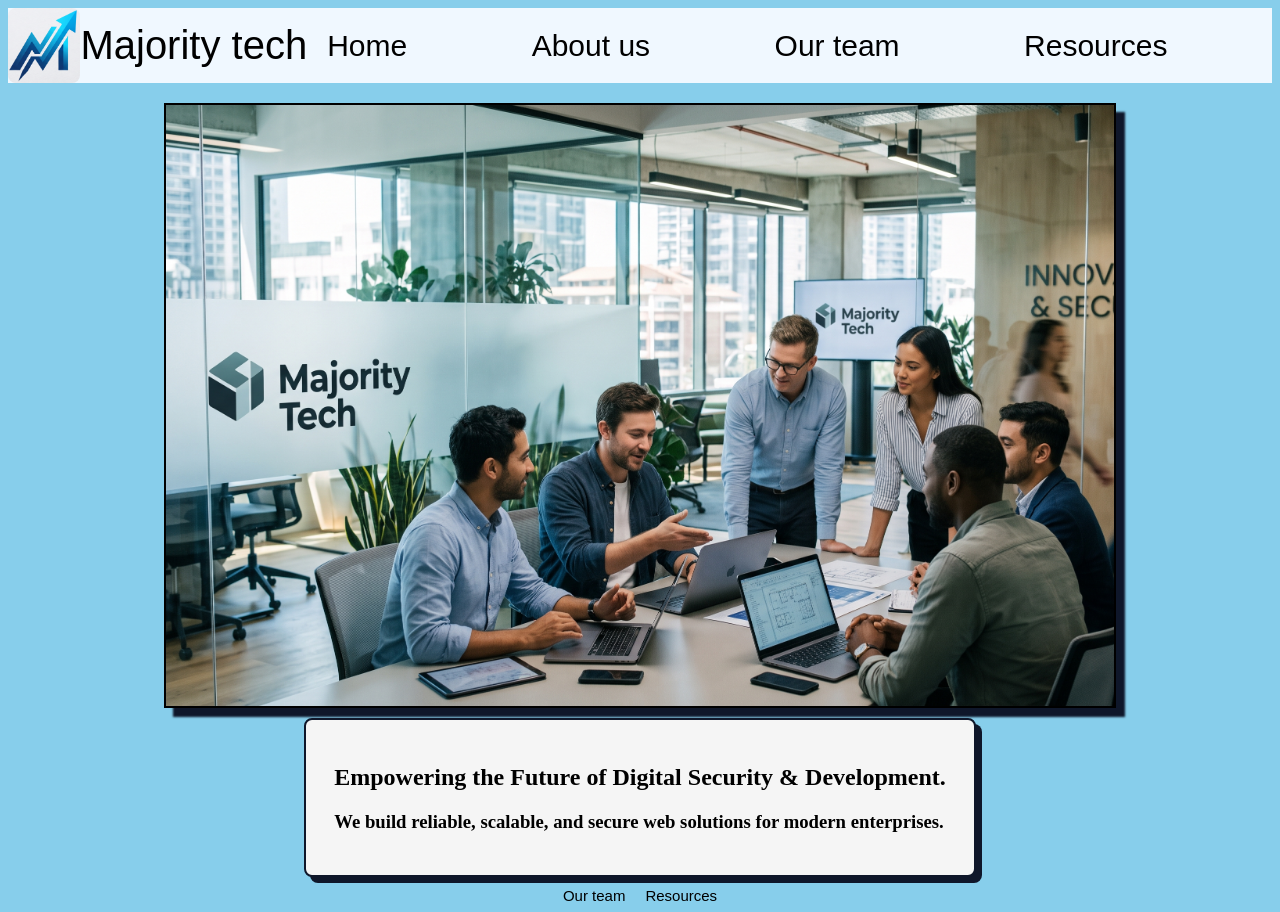
<file: index.html>
<html>
    <head>
        <title>An example work site</title>
    <link rel = "stylesheet" type="text/css" href ="home.css">
    <meta name="viewport" content="width=device-width, initial-scale=1.0">
    </head>
    <body>
     <div class="head-nav">
      <div class="heading">
       <div><img class="logo" src="logo.png"></div>
          Majority tech</div>
       <div class = "nav-bar">
        <a href="index.html">Home</a>
       </div><div class = "nav-bar">
        <a href="aboutus.html">About us</a>
       </div><div class="nav-bar">
        <a href="team.html">Our team</a>
       </div><div class="nav-bar">
        <a href="resources.html">Resources</a>
       </div>
     </div>
     <section class="hero">
        <div id="imgsec">
        <img id="heroimg" src="homehero.png">
        </div>
        <div id="hero-text">
        <h2>Empowering the Future of Digital Security & Development.</h2>
        <h3>We build reliable, scalable, and secure web solutions for modern enterprises.</h3>
        </div> 
        </section>
        <div class="bottcont">
            <div class="bottOT"><a href="team.html">Our team</a></div>
            <div class="bottR"><a href="resources.html">Resources</a></div>
        </div>
    </body>
</html>
</file>
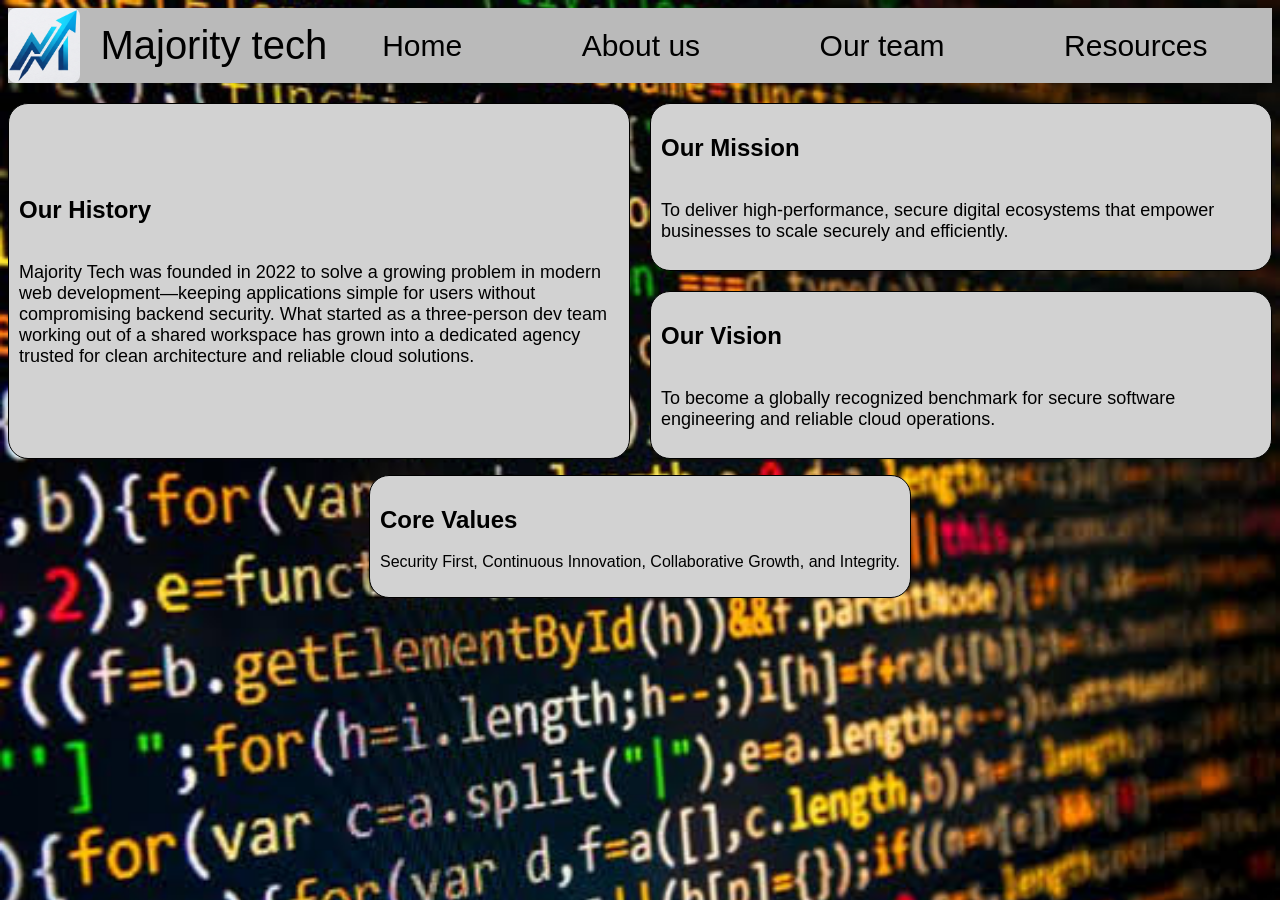
<file: aboutus.html>
<html>
 <head>
  <title>About Us</title>
  <meta name="viewport" content="width=device-width, initial-scale=1.0">
    <link rel="stylesheet" type="text/css" href="abtus.css"></link>
 </head>
 <body>
   <div class="head-nav">
      <div class="heading">
       <div><img class="logo" src="logo.png"></div>
          Majority tech</div>
       <div class = "nav-bar">
        <a href="index.html">Home</a>
       </div><div class = "nav-bar">
        <a href="aboutus.html">About us</a>
       </div><div class="nav-bar">
        <a href="team.html">Our team</a>
       </div><div class="nav-bar">
        <a href="resources.html">Resources</a>
       </div>
     </div>
     <section class="container">
      <div class="his-cont">
         <h2>Our History</h2>
         <p>Majority Tech was founded in 2022 to solve a growing problem in modern web
            development—keeping applications simple for users without compromising backend 
            security. What started as a three-person dev team working out of a shared workspace
            has grown into a dedicated agency trusted for clean architecture and reliable cloud 
            solutions.
         </p>
      </div>
      <div class="mis-cont">
         <h2>Our Mission</h2>
         <p>To deliver high-performance, secure digital ecosystems that empower businesses
            to scale securely and efficiently.
         </p>
      </div>
      <div class="vis-cont">
         <h2>Our Vision</h2>
         <p>To become a globally recognized benchmark for secure software engineering and 
            reliable cloud operations.
         </p>
      </div>
     </section>
      <div class="val-cont">
         <h2>Core Values</h2>
         <p>Security First, Continuous Innovation, Collaborative Growth, and Integrity.</p>
      </div>
 </body>
</html>
</file>
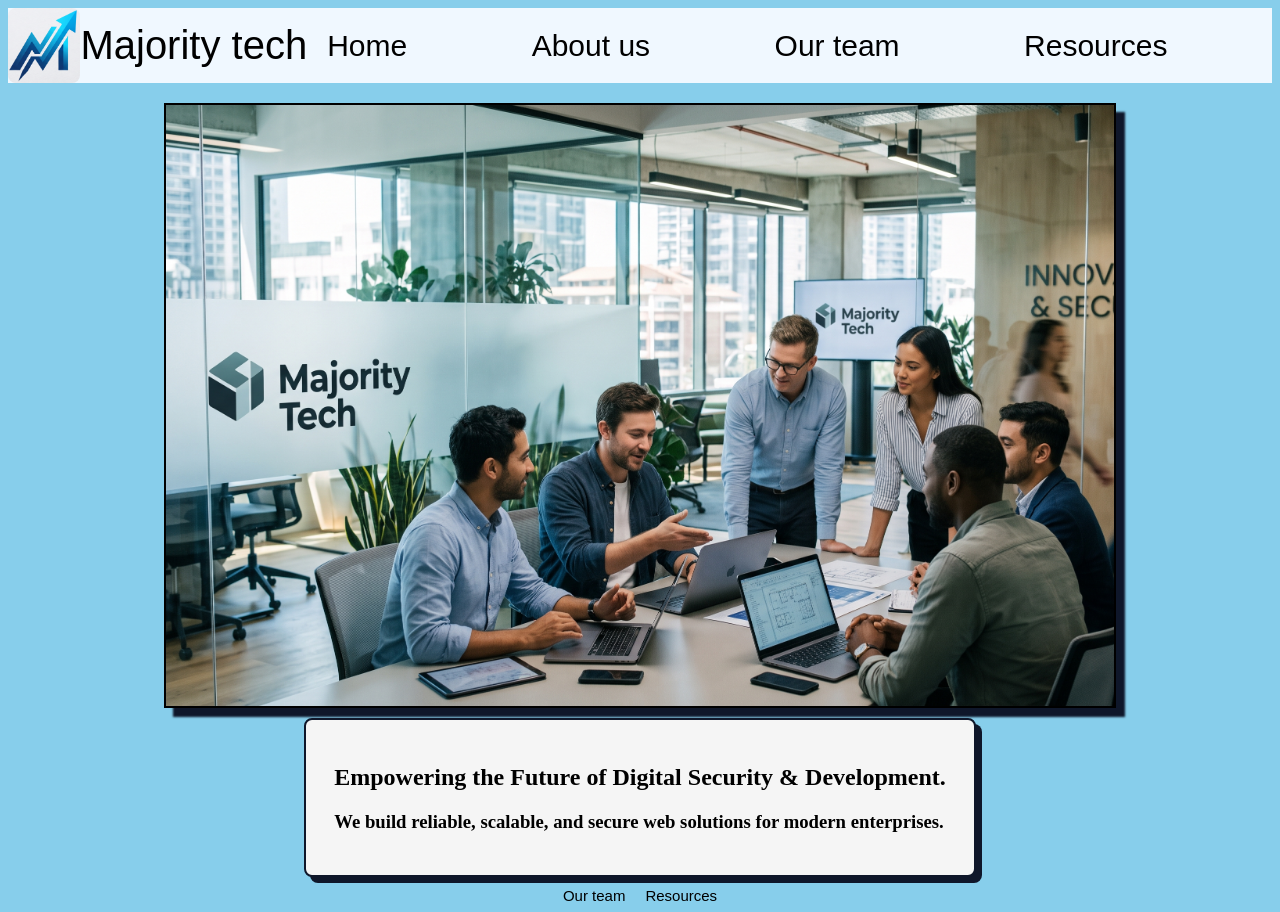
<file: home.html>
<html>
    <head>
        <title>An example work site</title>
    <link rel = "stylesheet" type="text/css" href ="home.css">
    <meta name="viewport" content="width=device-width, initial-scale=1.0">
    </head>
    <body>
     <div class="head-nav">
      <div class="heading">
       <div><img class="logo" src="logo.png"></div>
          Majority tech</div>
       <div class = "nav-bar">
        <a href="home.html">Home</a>
       </div><div class = "nav-bar">
        <a href="aboutus.html">About us</a>
       </div><div class="nav-bar">
        <a href="team.html">Our team</a>
       </div><div class="nav-bar">
        <a href="resources.html">Resources</a>
       </div>
     </div>
     <section class="hero">
        <div id="imgsec">
        <img id="heroimg" src="homehero.png">
        </div>
        <div id="hero-text">
        <h2>Empowering the Future of Digital Security & Development.</h2>
        <h3>We build reliable, scalable, and secure web solutions for modern enterprises.</h3>
        </div> 
        </section>
        <div class="bottcont">
            <div class="bottOT"><a href="team.html">Our team</a></div>
            <div class="bottR"><a href="resources.html">Resources</a></div>
        </div>
    </body>
</html>
</file>
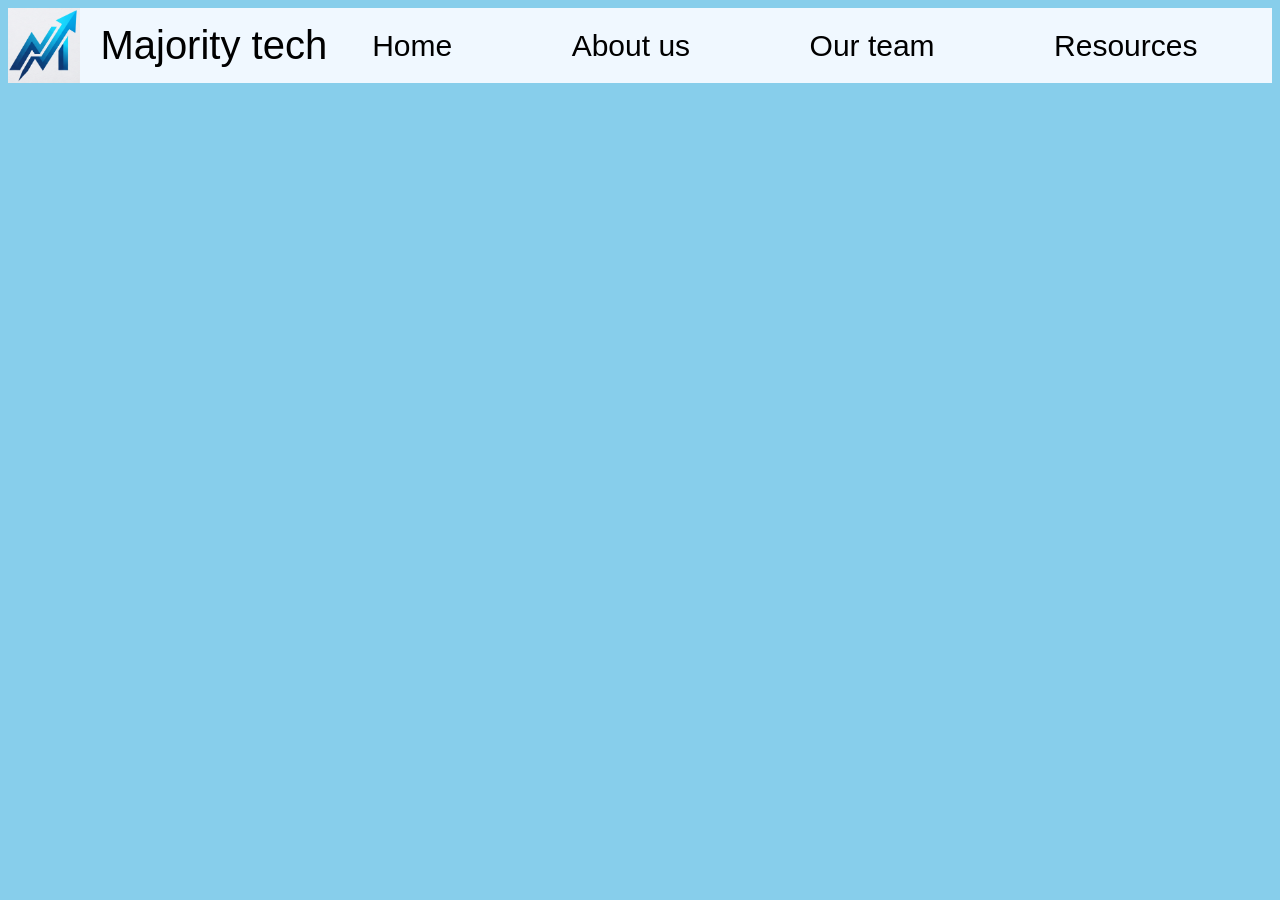
<file: resources.html>
<html>
 <head>
    <title>Resources</title>        
 </head>
 <body>
   <link rel="stylesheet" type="text/css" href="resrcs.css">
      <div class="head-nav">
      <div class="heading">
       <div><img class="logo" src="logo.png"></div>
          Majority tech</div>
       <div class = "nav-bar">
        <a href="index.html">Home</a>
       </div><div class = "nav-bar">
        <a href="aboutus.html">About us</a>
       </div><div class="nav-bar">
        <a href="team.html">Our team</a>
       </div><div class="nav-bar">
        <a href="resources.html">Resources</a>
       </div>
     </div>
 </body>
</html>
</file>
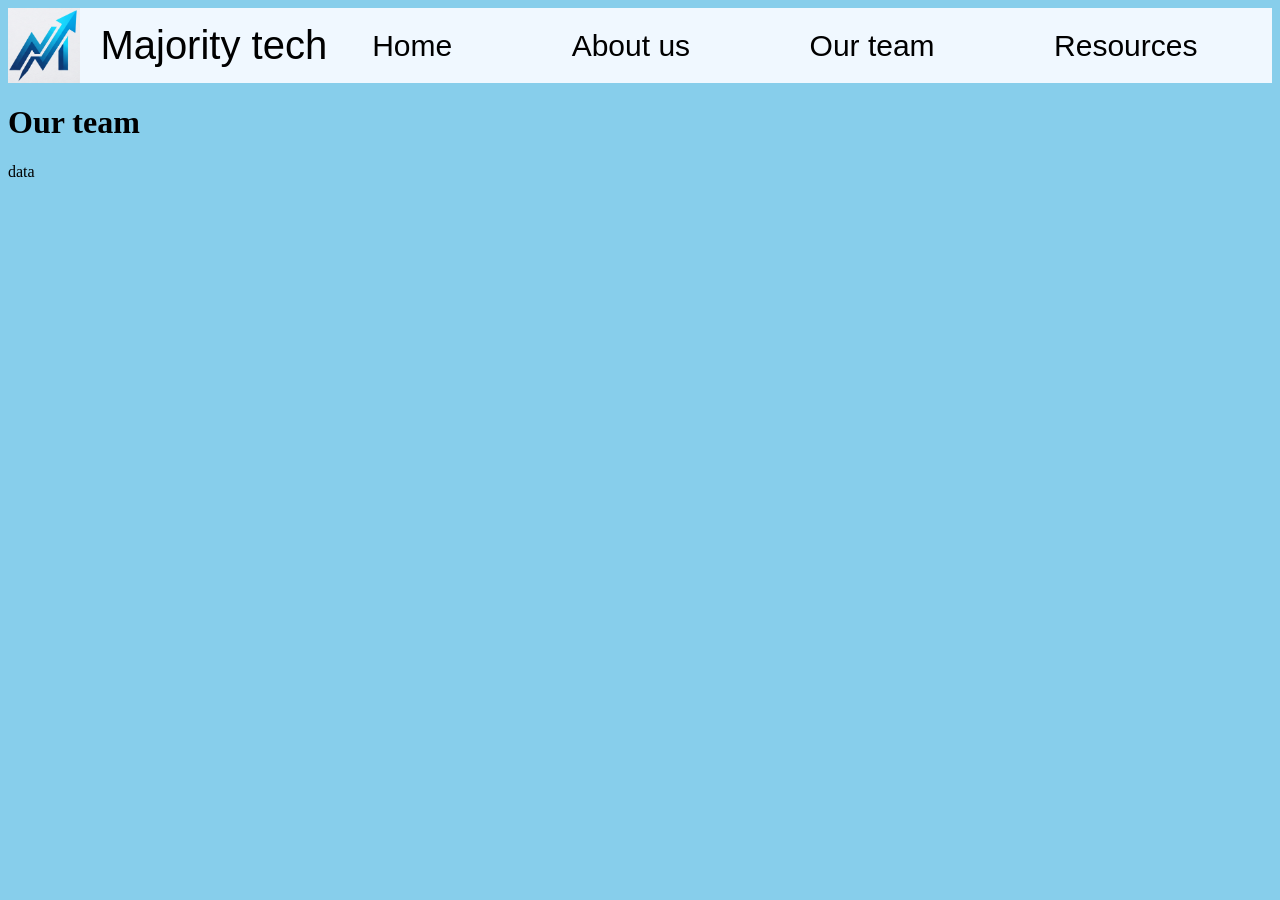
<file: team.html>
<html>
    <head>
    <title>Our team</title>
    </head>
    <body>
        <link rel="stylesheet" type="text/css" href="team.css">
        <div class="head-nav">
      <div class="heading">
       <div><img class="logo" src="logo.png"></div>
          Majority tech</div>
       <div class = "nav-bar">
        <a href="index.html">Home</a>
       </div><div class = "nav-bar">
        <a href="aboutus.html">About us</a>
       </div><div class="nav-bar">
        <a href="team.html">Our team</a>
       </div><div class="nav-bar">
        <a href="resources.html">Resources</a>
       </div>
     </div>
    <h1>Our team</h1>
    <p>data </p>
    </body>
</html>
</file>
<file: home.css>
body{
    background-color: skyblue;
}
.logo{
    margin-right: 20px auto;
    height: 75px;
    width: auto;
    display: block;
    border-radius: 8px;
}
.head-nav{
    align-items: center;
    background-color: aliceblue;
    display: flex;
    gap: 20px;
    margin-bottom: 20px;
}
.nav-bar{
    gap: 28px;
    font-family: sans-serif;
    font-size: 30px;
    display: flex;
    margin-left: 45px auto;
    margin-right: auto;
}
.heading{
    align-items: center;
    font-style: bold;
    font-family: sans-serif;
    height: 100%;
    font-size: 40px;
    display: inline-flex;
}
a{
    text-decoration: none;
    color: black;
}
.hero{
    margin-top: 20px auto;
    display: flex;
    flex-direction: column;
    margin-left: 20vw auto;
    margin-right: 20vw auto; 
    align-items: center;
}
#heroimg{
    width:75%;
    display: block;
    margin: 0 auto;
    border: 2px solid black;
    box-shadow:9px 9px 2px #0f172a;
}
#hero-text{
    margin-top: 10px;
   background-color:whitesmoke;
   font-weight: 400;
   flex: 1;
   padding: 24px 28px;
   border: 2px solid #0f172a;
   border-radius: 8px;
   box-shadow: 6px 6px 0px #0f172a;
    
}
#imgsec{
    align-items: center;
}
.bottcont{
    margin-top: 10px;
    display: flex;
    flex-direction: row;
    gap: 20px;
    justify-content: center;
    font-family: sans-serif;
}
.bottOT{
    display: inline-block;
    font-size: 15px;
}
.bottR{
    display: inline-block;
    font-size: 15px;
}

@media (max-width: 768px){
 /* add code here if req*/
}
</file>
<file: abtus.css>
body{
    background-image: url(abtusbg.jpeg);
    background-size: cover;
    font-family: sans-serif;
}
.logo{
    margin-right: 20px;
    height: 75px;
    width: auto;
    display: block;
    border-radius: 8px;
}
.head-nav{
    align-items: center;
    background-color: rgb(186,186,186);
    display: flex;
    gap: 10px;
    margin-bottom: 20px;
}
.nav-bar{
    gap: 28px;
    font-family: sans-serif;
    font-size: 30px;
    display: flex;
    margin-left: 45px;
    margin-right: auto;
}
.heading{
    align-items: center;
    font-style: bold;
    font-family: sans-serif;
    height: 100%;
    font-size: 40px;
    display: inline-flex;
}
a{
    text-decoration: none;
    color: black;
}
.container{    
    display: grid;
    gap: 20px;
    grid-template-columns: repeat(2,1fr);
    justify-content: center;
}
.container p{
    font-size: large;
}
.his-cont{
    margin: 0;
    grid-column: 1;
    grid-row: span 2;
    background-color: rgb(210, 210, 210);
    display: flex;
    flex-direction: column;
    border: 1px solid black;
    border-radius: 20px;
}
.mis-cont{
    margin: 0;
    grid-column: 2;
    grid-row: 1;
    background-color: rgb(210, 210, 210);
    display: flex;
    flex-direction: column;
    border: 1px solid black;
    border-radius: 20px;
}
.vis-cont{
    margin: 0;
    grid-column: 2;
    grid-row: 2;
    background-color: rgb(210, 210, 210);
    display: flex;
    flex-direction: column;
    border: 1px solid black;
    border-radius: 20px;
    
}
.val-cont{
    width: fit-content;
    margin:16px auto 0;
    background-color: rgb(210, 210, 210);
    display: block;
    border: 1px solid black;
    border-radius: 20px;  
}  
.his-cont,.mis-cont,.vis-cont,.val-cont{
    justify-content: center;
    padding: 10px 10px;
}
</file>
<file: resrcs.css>
body{
    background-color: skyblue;
}
.logo{
    margin-right: 20px;
    height: 75px;
    width: auto;
    display: block;
}
.head-nav{
    align-items: center;
    background-color: aliceblue;
    display: flex;
}
.nav-bar{
    gap: 28px;
    font-family: sans-serif;
    font-size: 30px;
    display: flex;
    margin-left: 45px;
    margin-right: auto;
}
.heading{
    align-items: center;
    font-style: bold;
    font-family: sans-serif;
    height: 100%;
    font-size: 40px;
    display: inline-flex;
}
a{
    text-decoration: none;
    color: black;
}
</file>
<file: team.css>
body{
    background-color: skyblue;
}
.logo{
    margin-right: 20px;
    height: 75px;
    width: auto;
    display: block;
}
.head-nav{
    align-items: center;
    background-color: aliceblue;
    display: flex;
}
.nav-bar{
    gap: 28px;
    font-family: sans-serif;
    font-size: 30px;
    display: flex;
    margin-left: 45px;
    margin-right: auto;
}
.heading{
    align-items: center;
    font-style: bold;
    font-family: sans-serif;
    height: 100%;
    font-size: 40px;
    display: inline-flex;
}
a{
    text-decoration: none;
    color: black;
}
</file>
